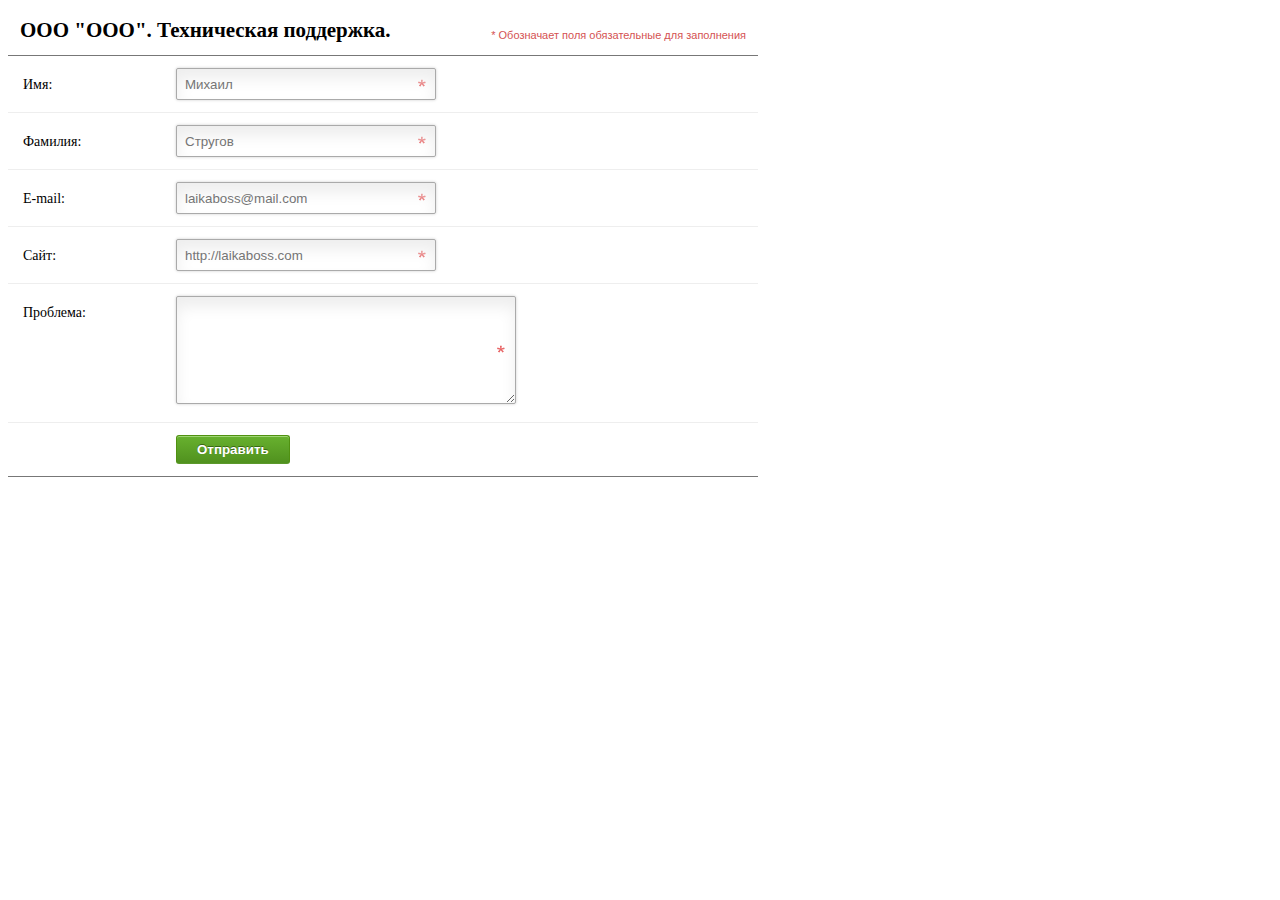
<file: lab2/index.html>
<!DOCTYPE html>
<html>
<head>
    <meta charset="utf-8">
    <title>Web. Лабораторная работа 2</title>
    <link rel="stylesheet" media="screen" href="css/style.css" >
</head>
<body>
    <form class="contact_form" action="" method="post" name="contact_form">
        <ul>
            <li>
                <h2>ООО "ООО". Техническая поддержка.</h2>
                <span class="required_notification">* Обозначает поля обязательные для заполнения</span>
            </li>
            <li>
                <label for="name">Имя:</label>
                <input type="text" name="name" placeholder="Михаил" required />
            </li>
            <li>
                <label for="sname">Фамилия:</label>
                <input type="text" name="sname" placeholder="Стругов" required />
            </li>
            <li>
                <label for="email">E-mail:</label>
                <input type="email" name="email" placeholder="laikaboss@mail.com" required />
                <span class="form_hint">Действительный формат text@text</span>
            </li>
            <li>
                <label for="website">Сайт:</label>
                <input type="url" name="website" placeholder="http://laikaboss.com" required pattern="(http|https)://.+" />
                <span class="form_hint">Proper format "http://someaddress.com"</span>
            </li>
            <li>
                <label for="message">Проблема:</label>
                <textarea name="message" cols="40" rows="6" required ></textarea>
            </li>
            <li>
                <button class="submit" type="submit">Отправить</button>
            </li>
        </ul>
    </form>
</form>
</body>
</html>
</file>
<file: lab2/css/style.css>
*:focus {outline: none;}

body {font: 14px/21px "Lucida Sans", "Lucida Grande", "Lucida Sans Unicode", sans-serif;}

.contact_form h2, .contact_form label {font-family:Georgia, Times, "Times New Roman", serif;}

.form_hint, .required_notification {font-size: 11px;}

.contact_form ul {
    width:750px;
    list-style-type:none;
    list-style-position:outside;
    margin:0px;
    padding:0px;
}
.contact_form li{
    padding:12px;
    border-bottom:1px solid #eee;
    position:relative;
}

.contact_form li:first-child, .contact_form li:last-child {
    border-bottom:1px solid #777;
}

.contact_form h2 {
    margin:0;
    display: inline;
}
.required_notification {
    color:#d45252;
    margin:5px 0 0 0;
    display:inline;
    float:right;
}

.contact_form label {
    width:150px;
    margin-top: 3px;
    display:inline-block;
    float:left;
    padding:3px;
}
.contact_form input {
    height:20px;
    width:220px;
    padding:5px 8px;
}

.contact_form textarea {padding:8px; width:300px;}

.contact_form button {margin-left:156px;}

.contact_form input, .contact_form textarea {
    border:1px solid #aaa;
    box-shadow: 0px 0px 3px #ccc, 0 10px 15px #eee inset;
    border-radius:2px;
}

.contact_form input:focus, .contact_form textarea:focus {
    background: #fff;
    border:1px solid #555;
    box-shadow: 0 0 3px #aaa;
}

/* Button Style */

button.submit {
    background-color: #68b12f;
    background: -webkit-gradient(linear, left top, left bottom, from(#68b12f), to(#50911e));
    background: -webkit-linear-gradient(top, #68b12f, #50911e);
    background: -moz-linear-gradient(top, #68b12f, #50911e);
    background: -ms-linear-gradient(top, #68b12f, #50911e);
    background: -o-linear-gradient(top, #68b12f, #50911e);
    background: linear-gradient(top, #68b12f, #50911e);
    border: 1px solid #509111;
    border-bottom: 1px solid #5b992b;
    border-radius: 3px;
    -webkit-border-radius: 3px;
    -moz-border-radius: 3px;
    -ms-border-radius: 3px;
    -o-border-radius: 3px;
    box-shadow: inset 0 1px 0 0 #9fd574;
    -webkit-box-shadow: 0 1px 0 0 #9fd574 inset ;
    -moz-box-shadow: 0 1px 0 0 #9fd574 inset;
    -ms-box-shadow: 0 1px 0 0 #9fd574 inset;
    -o-box-shadow: 0 1px 0 0 #9fd574 inset;
    color: white;
    font-weight: bold;
    padding: 6px 20px;
    text-align: center;
    text-shadow: 0 -1px 0 #396715;
}

button.submit:hover {
    opacity:.85;
    cursor: pointer;
}

button.submit:active {
    border: 1px solid #20911e;
    box-shadow: 0 0 10px 5px #356b0b inset;
    -webkit-box-shadow:0 0 10px 5px #356b0b inset ;
    -moz-box-shadow: 0 0 10px 5px #356b0b inset;
    -ms-box-shadow: 0 0 10px 5px #356b0b inset;
    -o-box-shadow: 0 0 10px 5px #356b0b inset;
}

.contact_form input:focus, .contact_form textarea:focus { 
    padding-right:70px;
}

.contact_form input, .contact_form textarea { 
    -moz-transition: padding .25s;
    -webkit-transition: padding .25s;
    -o-transition: padding .25s;
    transition: padding .25s;
}

.contact_form input, .contact_form textarea {
    padding-right:30px;
}

input:required, textarea:required {
    background: #fff url(images/star.png) no-repeat 98% center;
}

.contact_form input:focus:invalid, .contact_form textarea:focus:invalid { 
    background: #fff url(images/invalid.png) no-repeat 98% center;
    box-shadow: 0 0 5px #d45252;
    border-color: #b03535
}

.contact_form input:required:valid, .contact_form textarea:required:valid { 
    background: #fff url(images/valid.png) no-repeat 98% center;
    box-shadow: 0 0 5px #5cd053;
    border-color: #28921f;
}

.form_hint {
    background: #d45252;
    border-radius: 3px 3px 3px 3px;
    color: white;
    margin-left:8px;
    padding: 1px 6px;
    z-index: 999;
    position: absolute;
    display: none;
}

.form_hint::before { 
    content: "\25C0"; /* треугольник, указующий влево, в  escaped unicode */
    color:#d45252; 
    position: absolute; 
    top:1px; 
    left:-6px; 
}

.contact_form input:focus + .form_hint {display: inline;}

.contact_form input:required:valid + .form_hint {background: #28921f;}

.contact_form input:required:valid + .form_hint::before {color:#28921f;}
</file>
